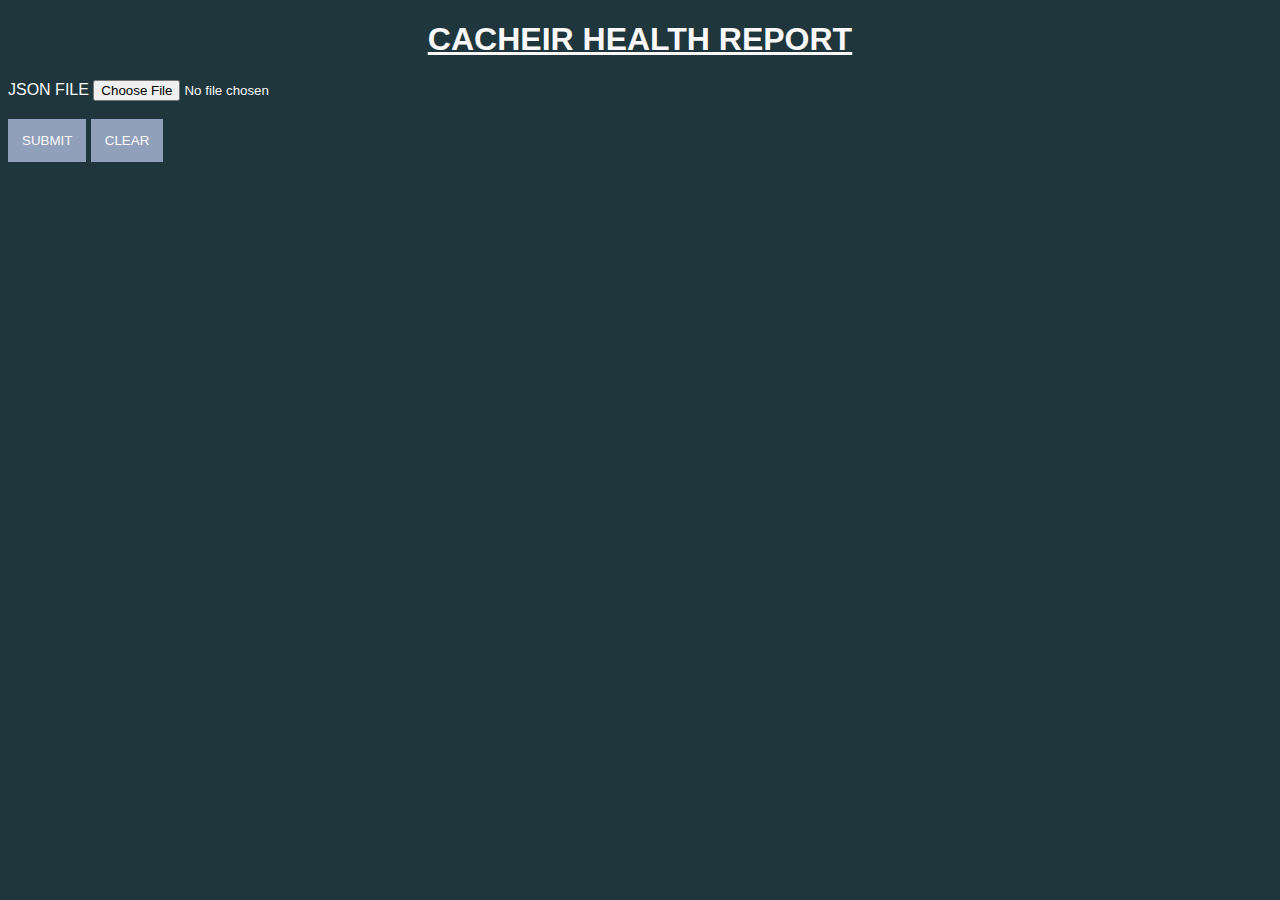
<file: index.html>
<!doctype HTML>
<html lang="en">
   <head>
      <meta charset="utf-8">
      <title>CacheIR Health Report</title>
      <meta name="" content="CacheIR Health Report">
      <link rel="stylesheet" href="style.css">
   </head>
   <body>
      <h1>
      <div class="website-title">
         <a  href="info.html">CACHEIR HEALTH REPORT</a>
      </div>
      </h1>
      <div>
         <form id="input-form">
            <label for="file">JSON FILE</label>
            <input type=file id="file"><br><br>
            <input class="button" id="submit" type="submit" value="SUBMIT">
            <input class="button" id="clear" type="reset" value="CLEAR">
         </form>
      </div>
      <div id="filter-group">
         <select class="button filter" id="happiness-filter">
         <option id="clear-filter">HAPPINESS FILTER: 🚫</option>
         <option id="sad">HAPPINESS FILTER: 🤬</option>
         <option id="medium-sad">HAPPINESS FILTER: ☹️</option>
         <option id="medium-happy">HAPPINESS FILTER: 😐</option>
         <option id="happy">HAPPINESS FILTER: 😀</option>
         </select>
         <input id="cacheirop-filter-input" placeholder="CacheIR Op Filter"></input>
         <div>
            <button id="apply-cacheir-filter" onclick="applyCacheIROpFilter()">Apply</button>
            <button id="clear-cacheir-filter" onclick="clearCacheIROpFilter()">Clear</button>
         </div>
      </div>
      <br>
      <div id="status"></div>
      <br>
      <table class="selectable" id="script-table">
         <thead>
            <tr>
               <th data-sort-method='none'>SCRIPT</th>
               <th data-sort-method='none'>LINE</th>
               <th data-sort-method='none'>COLUMN</th>
               <th data-sort-method='number' class="sortable">HIT COUNT ↕️</th>
               <th data-sort-method='none'>CONTEXT</th>
               <th data-sort-method='none'>HEALTH</th>
            </tr>
         </thead>
         <tbody></tbody>
      </table>
      <table class="selectable" id="op-table">
         <thead>
            <tr>
               <th>CACHEIR OP</th>
               <th>LINE</th>
               <th>COLUMN</th>
               <th>HEALTH</th>
               <th>MODE</th>
               <th>FAILURE COUNT</th>
            </tr>
         </thead>
         <tbody></tbody>
      </table>
      <table class="selectable" id="stub-table">
         <thead>
            <tr>
               <th id="jsOp-id"></th>
            </tr>
            <tr>
               <th>HEALTH</th>
               <th>HIT COUNT</th>
            </tr>
         </thead>
         <tbody></tbody>
      </table>
      <table id="cacheIR-table">
         <thead>
            <tr>
               <th>OP</th>
               <th>HEALTH</th>
            </tr>
         </thead>
         <tbody></tbody>
      </table>
      <table id="shapeinfo-table">
         <thead>
            <tr>
               <th>LAST PROPERTY</th>
               <th>TOTAL PROPERTIES</th>
               <th>FILENAME</th>
               <th>LINE</th>
               <th>COLUMN</th>
            </tr>
         </thead>
         <tbody></tbody>
      </table>
      <table id="stubfield-table">
         <thead>
            <tr>
               <th>FIELD TYPE</th>
               <th>SAW DISTINCT FIELD VALUES?</th>
            </tr>
         </thead>
         <tbody></tbody>
      </table>
   </body>
   <script src="report.js"></script>
   <script src="lib/tablesort/tablesort.js"></script>
   <script src="lib/tablesort/sorts/tablesort.number.js"></script>
   <script>new Tablesort(document.getElementById("script-table"), { descending: true });</script>
</html>
</file>
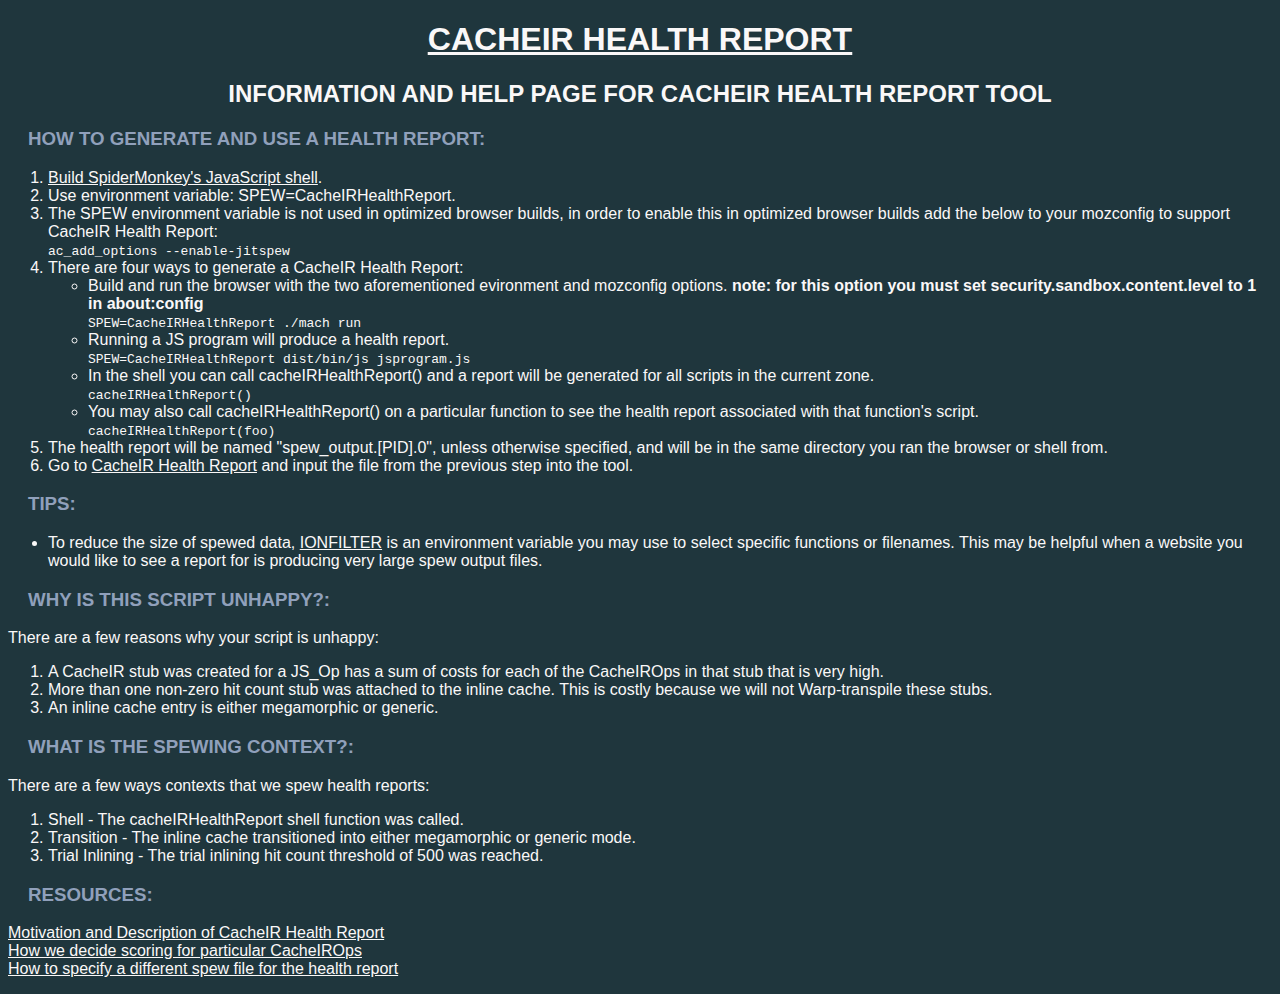
<file: info.html>
<!doctype HTML>
<html lang="en">
   <head>
      <meta charset="utf-8">
      <title>Cache IR Health Report</title>
      <meta name="" content="CacheIR Health Report Help and Information">
      <link rel="stylesheet" href="styles-info.css">
   </head>
   <body>
      <h1>
         <a href="index.html">CACHEIR HEALTH REPORT</a>
      </h1>
      <h2>
         INFORMATION AND HELP PAGE FOR CACHEIR HEALTH REPORT TOOL
      </h2>
      <h3>
      HOW TO GENERATE AND USE A HEALTH REPORT:
      </h3>
      <p>
      <ol> 
         <li><a href="https://firefox-source-docs.mozilla.org/js/build.html"> Build SpiderMonkey's JavaScript shell</a>.</li>
         <li>Use environment variable: SPEW=CacheIRHealthReport.</li>
         <li>The SPEW environment variable is not used in optimized browser builds, in order to enable this in optimized browser builds add the below to your mozconfig to support CacheIR Health Report:</li>
         <div class="example"><code>ac_add_options --enable-jitspew</code></div>
         <li>There are four ways to generate a CacheIR Health Report:</li>
         <ul> 
            <li>Build and run the browser with the two aforementioned evironment and mozconfig 
            options. <b>note: for this option you must set security.sandbox.content.level to 1 in about:config</b></li>
            <div class="example"><code>SPEW=CacheIRHealthReport ./mach run</code></div>
            <li>Running a JS program will produce a health report.</li>
            <div class="example"><code>SPEW=CacheIRHealthReport dist/bin/js jsprogram.js</code></div>
            <li>In the shell you can call cacheIRHealthReport() and a report will be generated for all scripts in the current zone.</li>
            <div class="example"><code>cacheIRHealthReport()</code></div>
            <li>You may also call cacheIRHealthReport() on a particular function to see the health report associated with that function's script.</li>
            <div class="example"><code>cacheIRHealthReport(foo)</code></div>
         </ul>
         <li>The health report will be named "spew_output.[PID].0", unless otherwise specified, and will be in the same directory you ran the browser or shell from.</li>
         <li>Go to <a href="https://carolinecullen.github.io/cacheirhealthreport/">CacheIR Health Report</a> and input the file from the previous step into the tool.</li>
      </ol>
      </p>
      <h3>
      TIPS:
      </h3>
      <p>
      <ul>
         <li>To reduce the size of spewed data, <a href="https://searchfox.org/mozilla-central/source/js/src/jit/JitSpewer.cpp#95-97">IONFILTER</a> is an environment variable you may use to select specific functions or filenames. This may be helpful when a website you would like to see a report for is producing very large spew output files.</li>
      </ul>
      </p>
      <h3>
      WHY IS THIS SCRIPT UNHAPPY?:
      </h3>
      <p>
      There are a few reasons why your script is unhappy:
      <ol>
         <li>A CacheIR stub was created for a JS_Op has a sum of costs for each of the CacheIROps in that stub that is very high.</li>
         <li>More than one non-zero hit count stub was attached to the inline cache. This is costly because we will not Warp-transpile these stubs.</li>
         <li>An inline cache entry is either megamorphic or generic.</li>
      </ol>
      </p>
      <h3>
      WHAT IS THE SPEWING CONTEXT?:
      </h3>
      <p>
      There are a few ways contexts that we spew health reports:
      <ol>
         <li>Shell - The cacheIRHealthReport shell function was called.</li>
         <li>Transition - The inline cache transitioned into either megamorphic or generic mode.</li>
         <li>Trial Inlining - The trial inlining hit count threshold of 500 was reached.</li>
      </ol>
      </p>
      <h3>
      RESOURCES:
      </h3>
      <p>
      <a href="https://searchfox.org/mozilla-central/source/js/src/jit/CacheIRHealth.h#21-37">Motivation and Description of CacheIR Health Report</a><br>
      <a href="https://searchfox.org/mozilla-central/source/js/src/jit/CacheIROps.yaml#26-49">How we decide scoring for particular CacheIROps</a><br>
      <a href="https://searchfox.org/mozilla-central/source/js/src/util/StructuredSpewer.h#42-63">How to specify a different spew file for the health report</a><br>
      </p>
   </body>
</html>
</file>
<file: style.css>
html {
  background-color: #1f363d;
  font-family: 'Arial New', Arial, monospace;
  color: #faf8f8;
}

body {
  text-align: 20px;
  font: 25px;
}

h1 {
  text-decoration: underline;
  text-align: center;
}

h3 {
  margin: 20px;
  display: none;
}

h4 {
  margin: 20px;
  display: none;
}

table {
  border-collapse: collapse;
  overflow-y: scroll;
  display: none;
  height: 512px;
  float: left;
}

th {
  position: sticky;
  top: 0;
  background-color: #846075;
  max-width: 250px;
}

th,
td {
  border-bottom: 1px solid #c9f0ff;
  padding: 10px;
  max-width: 250px;
  word-wrap: break-word;
}

tfoot tr:last-child td {
  max-width: 250px;
  border-bottom: 0;
}

.sortable:hover {
  background-color: #7e8ca3;
}

.button {
  padding: 14px;
  cursor: pointer;
  background-color: #90a0bb;
  color: #faf8f8;
  border: none;
}

.button:hover {
  background-color: #7e8ca3;
}

.dropdown {
  float: right;
  display: none;
  z-index: 1;
}

.dropdown a {
  color: #faf8f8;
  background-color: #354a50;
  padding: 10px 20px;
  display: inline-block;
}

.dropdown a:hover {
  background-color: #4b5e63;
}

.website-title a {
  text-decoration: underline;
  color: #faf8f8;
}

.website-title a:hover {
  text-decoration: underline;
  cursor: pointer;
}

.dropdown-display {
  display: block;
}

/*
.filter {
  display: none;
  float: right;
}
*/

#filter-group {
  visibility: hidden;
  display: flex;
  float: right;
  flex-direction: column;
}

#filter-group > * {
  flex-basis: 1 1 0px;
  padding: 3px;
  width: max-content;
  margin: 5px;
}


#status {
  color: #c9f0ff;
}

.selectable tr:hover {
  background-color: #05948b;
}
</file>
<file: styles-info.css>
html {
  background-color: #1f363d;
  font-family: 'Arial New', Arial, monospace;
  color: #faf8f8;
}

body {
  text-align: 20px;
  font: 25px;
}

h1 {
  text-decoration: underline;
  text-align: center;
}

h2 {
  text-align: center
}

h3 {
  margin-left: 20px;
  color: #90a0bb;
}

h4 {
  margin-left: 40px;
}

a {
  text-decoration: underline;
  color: #faf8f8;
}

a:hover {
  cursor: pointer;
}

.sub-category-one {
  margin-left: 50px;
}

.sub-category-two {
  margin-left: 60px;
  color: #d0d6e2;
}
</file>
